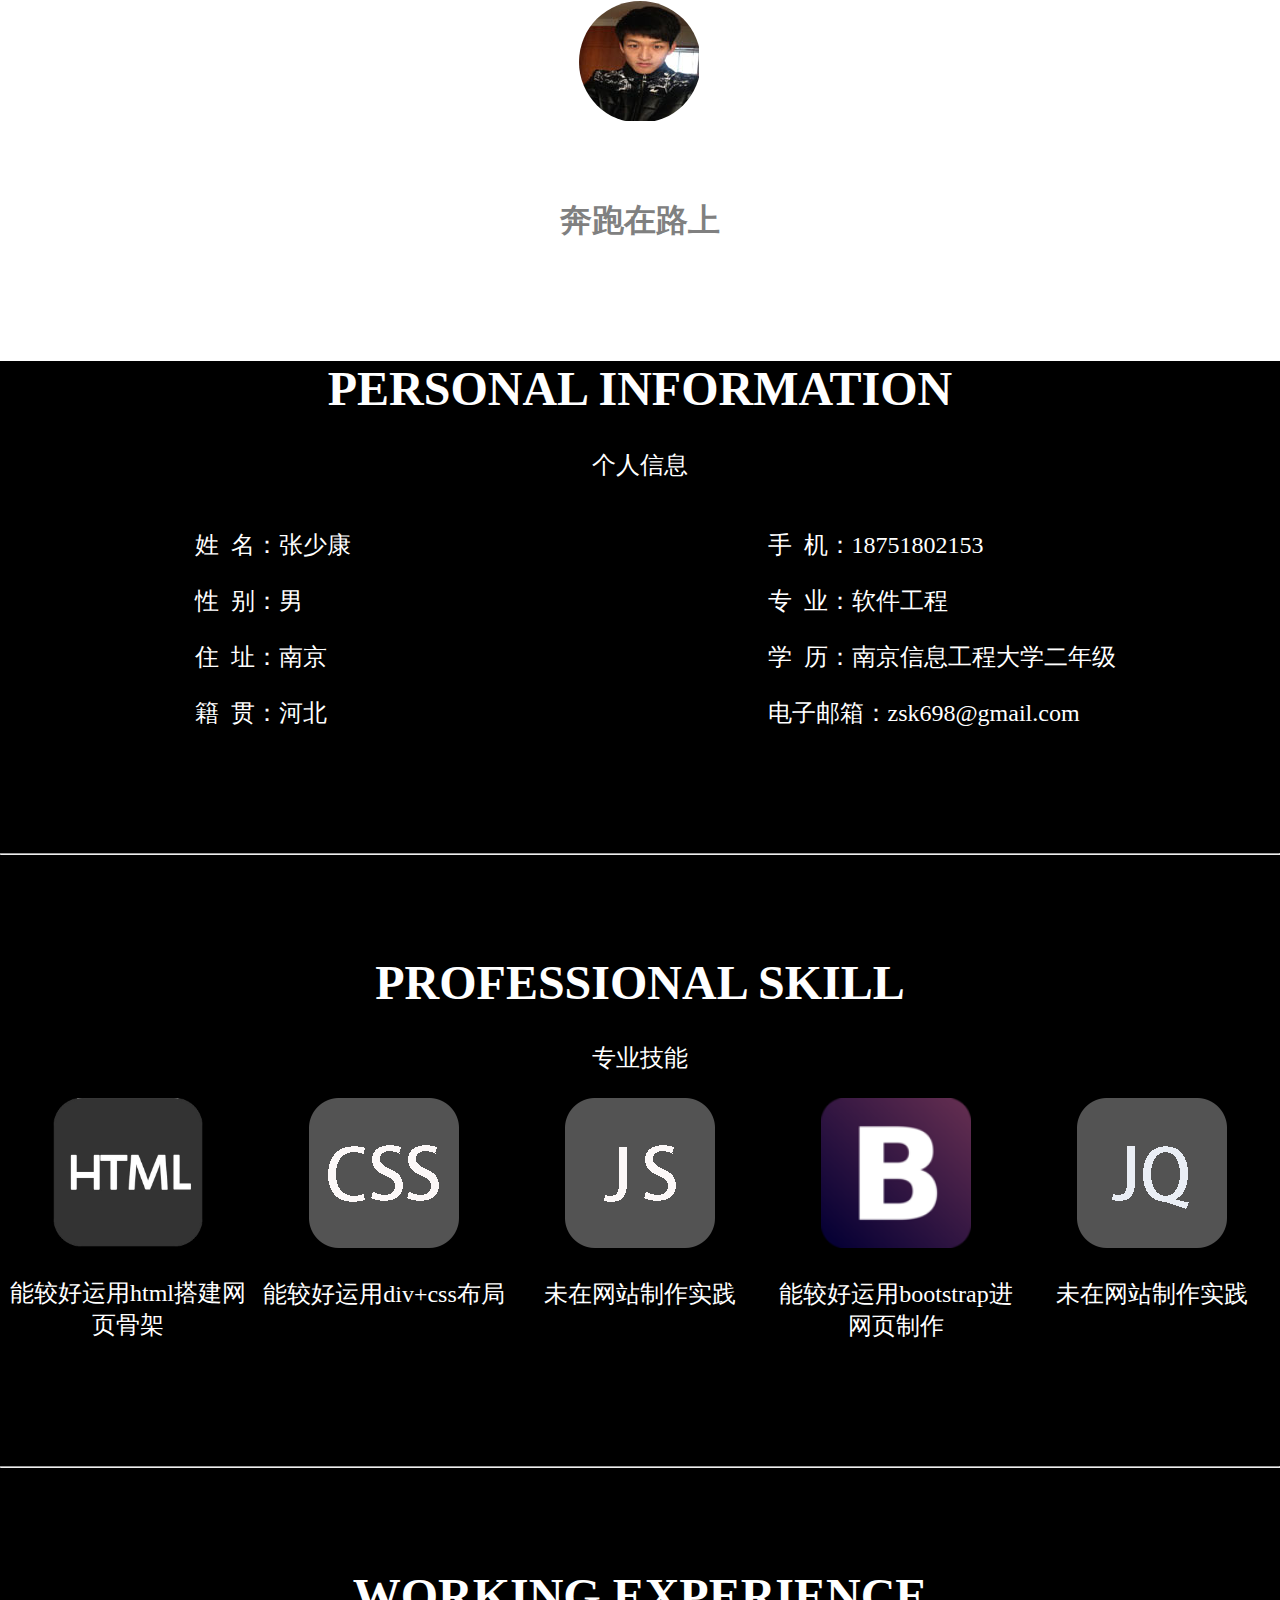
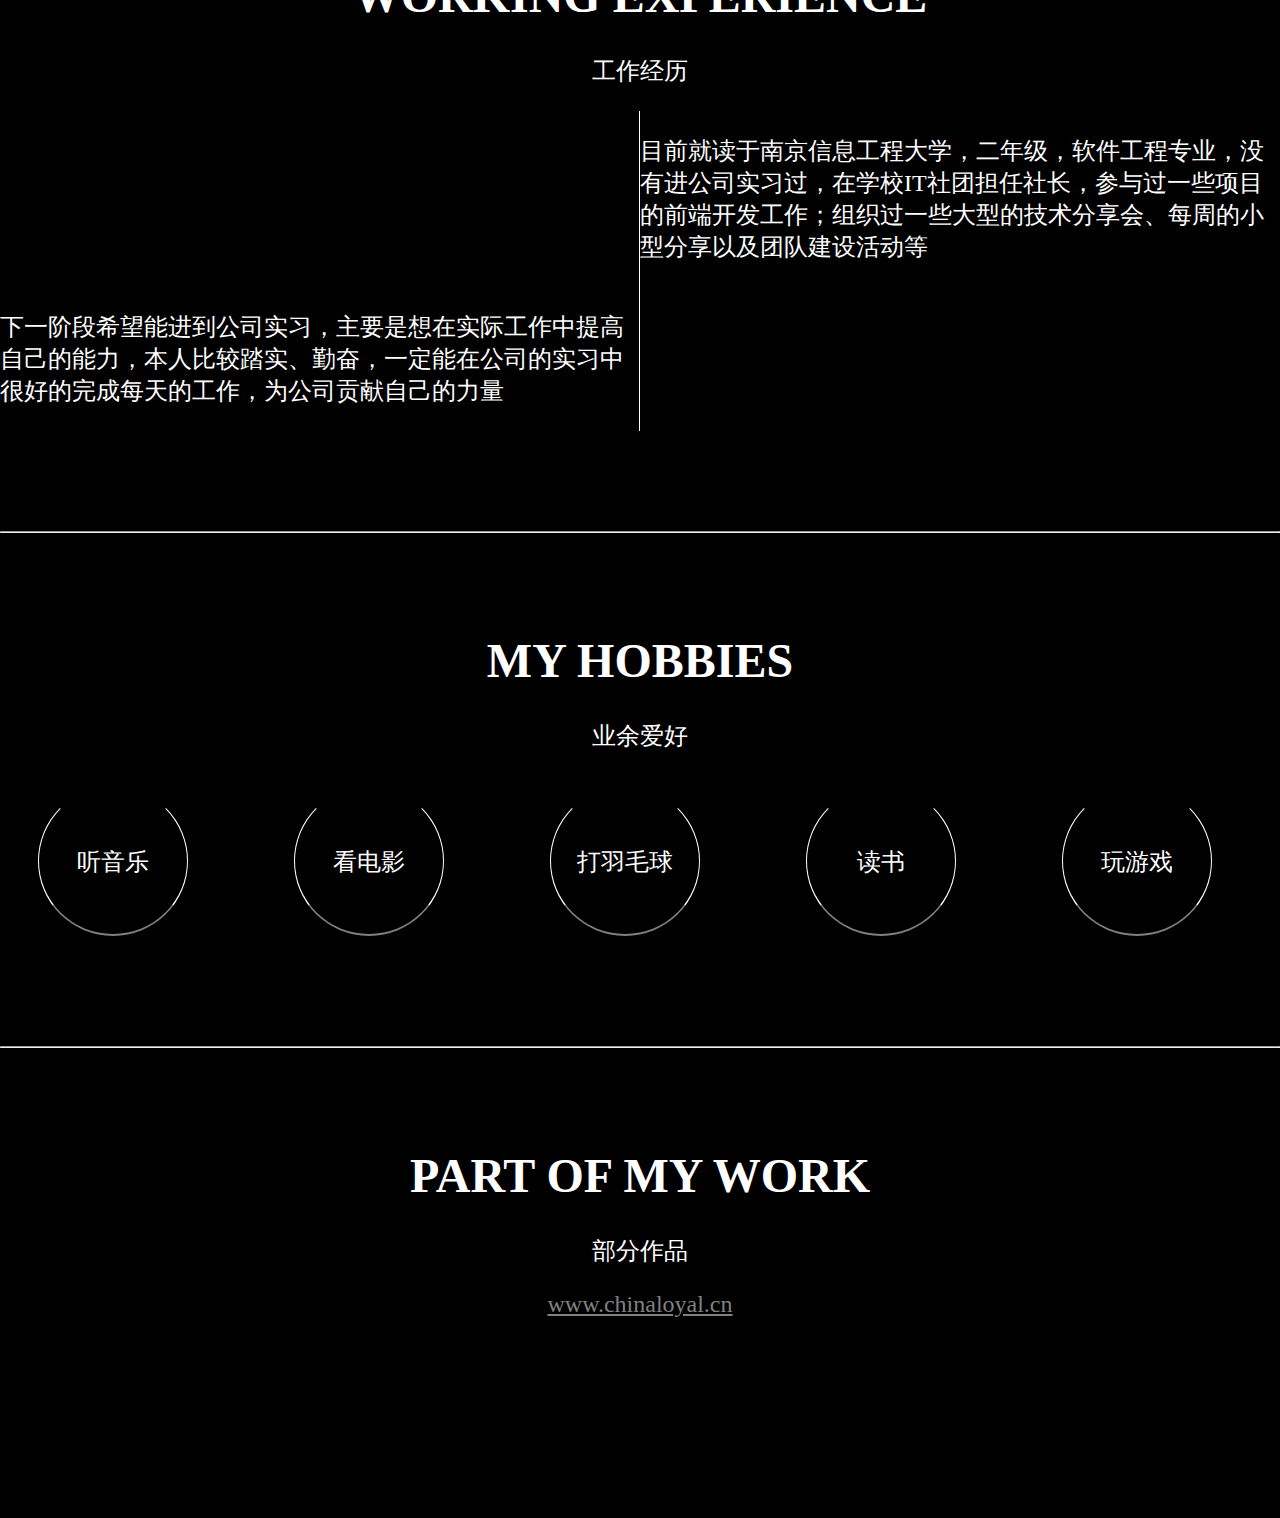
<file: index.html>
<!DOCTYPE html>
<html lang="en">
<head>
	<meta charset="UTF-8">
	 <meta name="viewport" content="width=device-width, initial-scale=1.0">
	 <meta name="format-detection" content="telephone=no" />
	<title>markzl's breif introduction</title>
	<link rel="stylesheet" href="css/style.css">
</head>
<body>
	<div class="header">
		<div class="round">
			<img src="img/shaokang.JPG" alt="">
		</div>			
		<div class="textcenter" style="color:gray;">
			<p style="color:white;font-size: 1.5em">markzl</p>
			<h1>奔跑在路上</h1>
		</div>
		<div class="blockcenter">
			<div class="right" style="border-right:solid 1px white;">
				<p>张少康</p>
				<p>18751802153</p>
			</div>
			<div class="left">
				<p>web前端开发</p>
				<p>zsk698@gmail.com</p>
			</div>
		</div>
	</div>
	<div class="container">
		<div class="textcenter">
				<h1>PERSONAL INFORMATION</h1>
				<p>个人信息</p>
		</div>
		<div class="row" >
			<div class="col-6 ">
				<div style="text-align: left;width:250px;margin:0 auto;">
					<p>姓&nbsp;&nbsp;名：张少康</p>
					<p>性&nbsp;&nbsp;别：男 </p>
					<p>住&nbsp;&nbsp;址：南京</p>
					<p>籍&nbsp;&nbsp;贯：河北   </p>	
				</div>
			</div>
			<div class="col-6 ">
				<div style="text-align: left;width:385px;margin:0 auto;">
					<p>手&nbsp;&nbsp;机：18751802153</p>
					<p>专&nbsp;&nbsp;业：软件工程</p>
					<p>学&nbsp;&nbsp;历：南京信息工程大学二年级</p>
					<p>电子邮箱：zsk698@gmail.com</p>
				</div>
			</div>
		</div>
		<hr style="color:yellow" />
		<div class="textcenter">
				<h1>PROFESSIONAL SKILL</h1>
				<p>专业技能</p>
		</div>
		<div class="row textcenter">
			<div class="col-my">
				<img src="img/html.png" alt="">
				<p>能较好运用html搭建网页骨架</p>
			</div>
			<div class="col-my">
				<img src="img/CSS2.png" alt="">
				<p>能较好运用div+css布局</p>
			</div>
			<div class="col-my">
				<img src="img/JS2.png" alt="">
				<p>未在网站制作实践</p>    
			</div>
			<div class="col-my">
				<img src="img/bsp.jpg" alt="">
				<p>能较好运用bootstrap进网页制作</p>
			</div>
			<div class="col-my">
				<img src="img/JQ2.png" alt="">
				<p>未在网站制作实践</p>
			</div>
		</div>
		<hr style="color:blue" />
		<div class="textcenter">
			<h1>WORKING EXPERIENCE</h1>
			<p>工作经历</p>
		</div>
		<div class="row">
			<div class="col-6" style="border-right:solid 1px white"></div>
			<div class="col-6" >
				<p>目前就读于南京信息工程大学，二年级，软件工程专业，没有进公司实习过，在学校IT社团担任社长，参与过一些项目的前端开发工作；组织过一些大型的技术分享会、每周的小型分享以及团队建设活动等</p>
			</div>
		</div>
		<div class="row">
			<div class="col-6" style="border-right:solid 1px white">
				<p>下一阶段希望能进到公司实习，主要是想在实际工作中提高自己的能力，本人比较踏实、勤奋，一定能在公司的实习中很好的完成每天的工作，为公司贡献自己的力量</p>
			</div>
			<div class="col-6">
				
			</div>
		</div>
		<hr/>
		<div class="textcenter">
			<h1>MY HOBBIES</h1>
			<p>业余爱好</p>
		</div>
		<div class="row textcenter changecol">
			<div class="col-my ">
				<div class="mobcenter">
					<p class="hbborder  mobcenter">听音乐</p>
				</div>
			</div>
			<div class="col-my ">
				<div class="mobcenter">
					<p class="hbborder  mobcenter">看电影</p>
				</div>
			</div>
			<div class="col-my ">
				<div class="mobcenter">
					<p class="hbborder  mobcenter">打羽毛球</p>
				</div>
			</div>
			<div class="col-my ">
				<div class="mobcenter">
					<p class="hbborder  mobcenter">读书</p>
				</div>
			</div>
			<div class="col-my ">
				<div class="mobcenter">
					<p class="hbborder  mobcenter">玩游戏</p>
				</div>
			</div>
		</div>
		<hr/>
		<div class="textcenter">
			<h1>PART OF MY WORK</h1>
			<p>部分作品</p>
		</div>
		<div class="textcenter" style="padding-bottom: 200px;">
			<a href="http://www.chinaloyal.cn" target="_blank">www.chinaloyal.cn</a>
		</div>
	</div>
</body>
</html>
</file>
<file: css/style.css>
* {
	box-sizing: border-box;
	-moz-box-sizing: border-box;
	-ms-box-sizing: border-box;
	-webkit-box-sizing: border-box;
}
body {
	margin:0;
	max-width: 1336px;
	margin:0 auto;
}
h1 {
	margin-top: 0;
}
.header {
	background: url("http://7xljyy.com1.z0.glb.clouddn.com/mainbg.png") no-repeat;
	width:100%;
	background-size: 100% 100%;
	color:white;
} 
.round {
	width:124px;
	height:124px;
	margin:0 auto;
	border-radius: 50%;
	border:solid 1px white;
	overflow: hidden;
}
.textcenter {
	width:auto;
	text-align: center;
}
.right {
	text-align: right;
	padding:5px;
	display: inline-block;
	width:140px;
}
.left {
	text-align:left;
	padding:5px;
	display: inline-block;
	width:140px;
}
.blockcenter {
	width:288px;
	margin:0 auto;
}
.row {
	width:100%;
	display:flex;
	flex-wrap: wrap;
}
.mobcenter {
	width:200px;
	margin:0 auto;
}

.container {
	margin:0;
	background-color:black;
	font-size:1.5em; 
	color:white;
}
[class*="col-"] {
		width:100%;
	}
/*[class*="col-my"] p {
	text-align: center;
}*/
.row  img {
	width:150px;
}
.hbborder {
	border:1px solid black;
	border-right: 1px solid white;
	border-left: 1px solid white;
	line-height: 150px;
	height:150px;
	margin:10px;
	width:150px;
	border-bottom:2px solid gray;
	border-radius: 50%
}

.changecol p:hover {
	background-color: gray;
}
hr {
	margin:100px 0;
}
a {
	color: gray;
}
a:hover {
	color:white;
	font-size: 2em;	
}
@media only screen and (min-width: 768px) {
	col-1 {
		width:8.333333333%;
	}
	.col-2 {
		width:16.66666666%;
	}
	.col-3 {
		width:24.99999999%;
	}
	.col-4 {
		width:33.333333333%;
	}
	.col-5 {
		width:41.666666667%;
	}
	.col-6 {
		width:50%;
	}
	.col-7 {
		width:58.333333333%;
	}
	.col-8 {
		width:66.666666666%;
	}
	.col-9 {
		width:74.999999999%;
	}
	.col-10 {
		width:83.333333333%;
	}
	.col-11 {
		width:91.666666666%;
	}
	.col-12 {
		width:100%;
	}
	.mposition {
		padding-left:300px;
	}
	.col-my {
		width:20%;
	}
}
</file>
